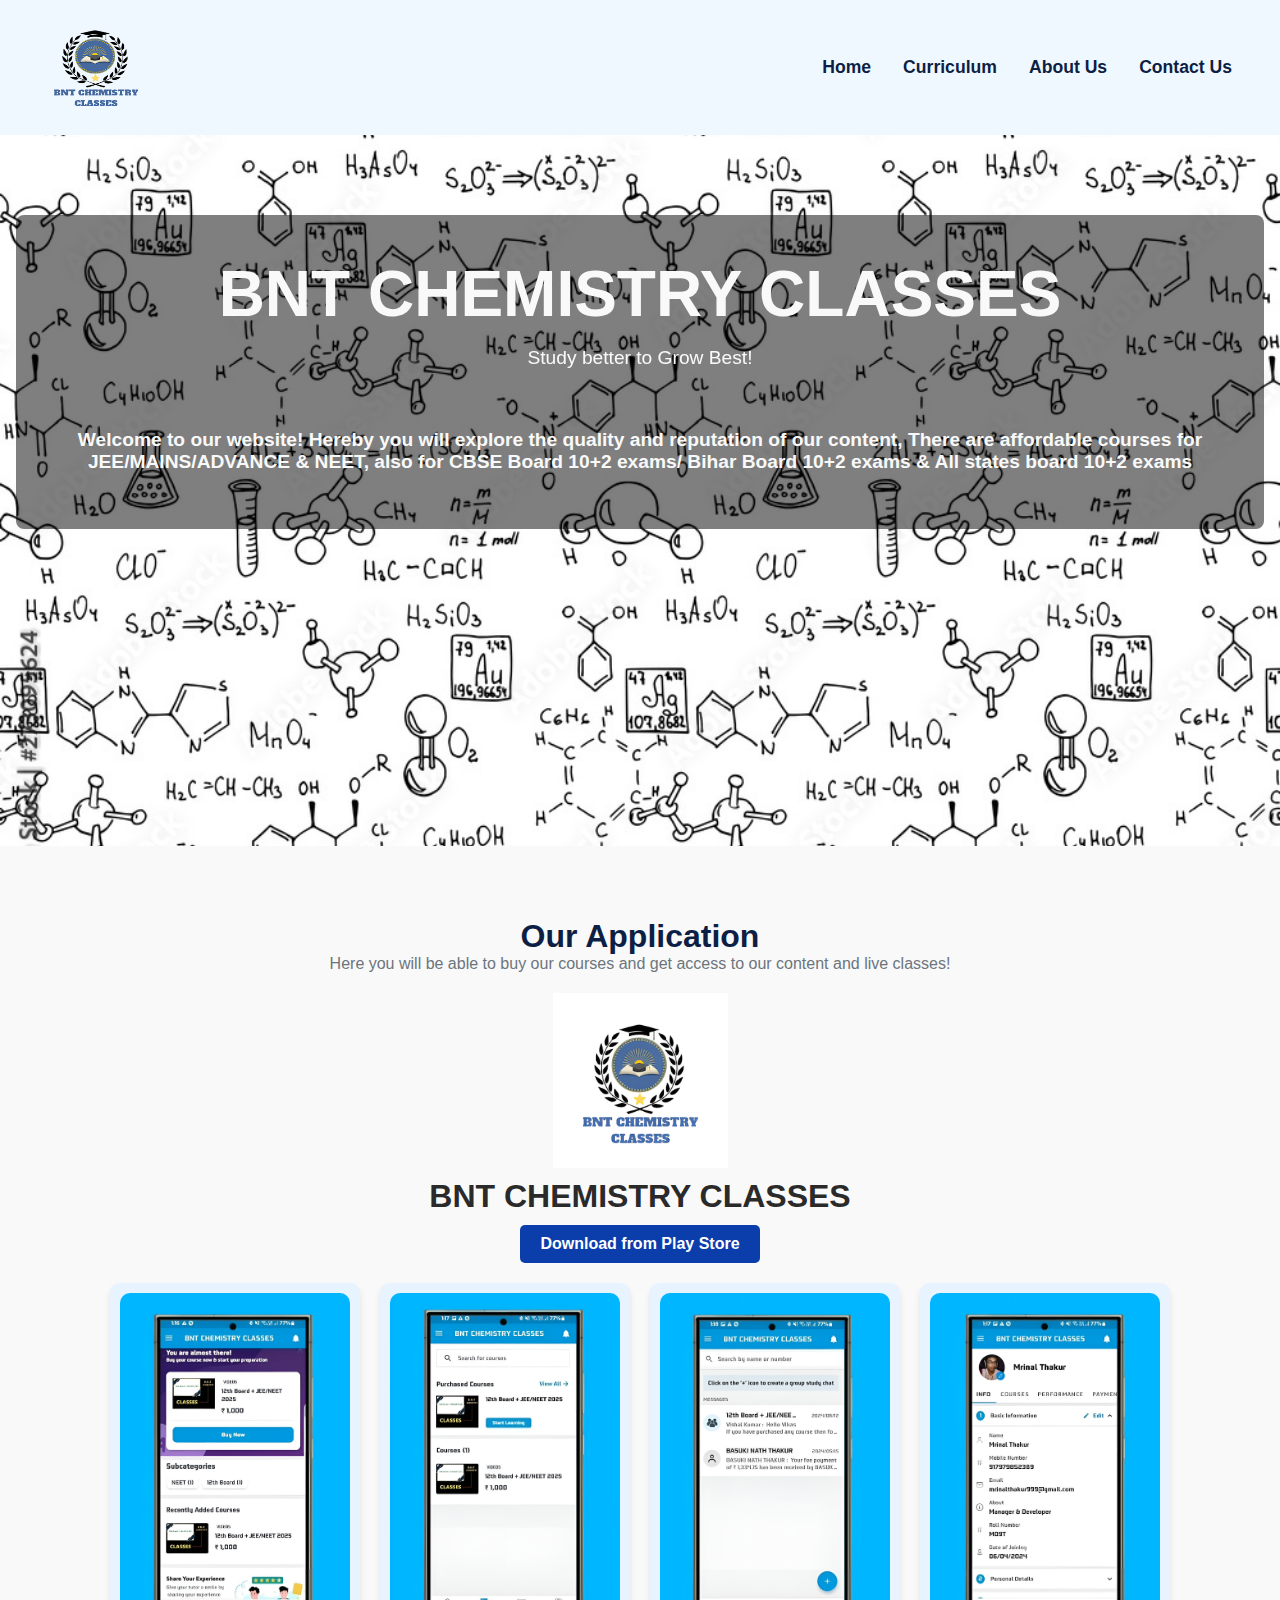
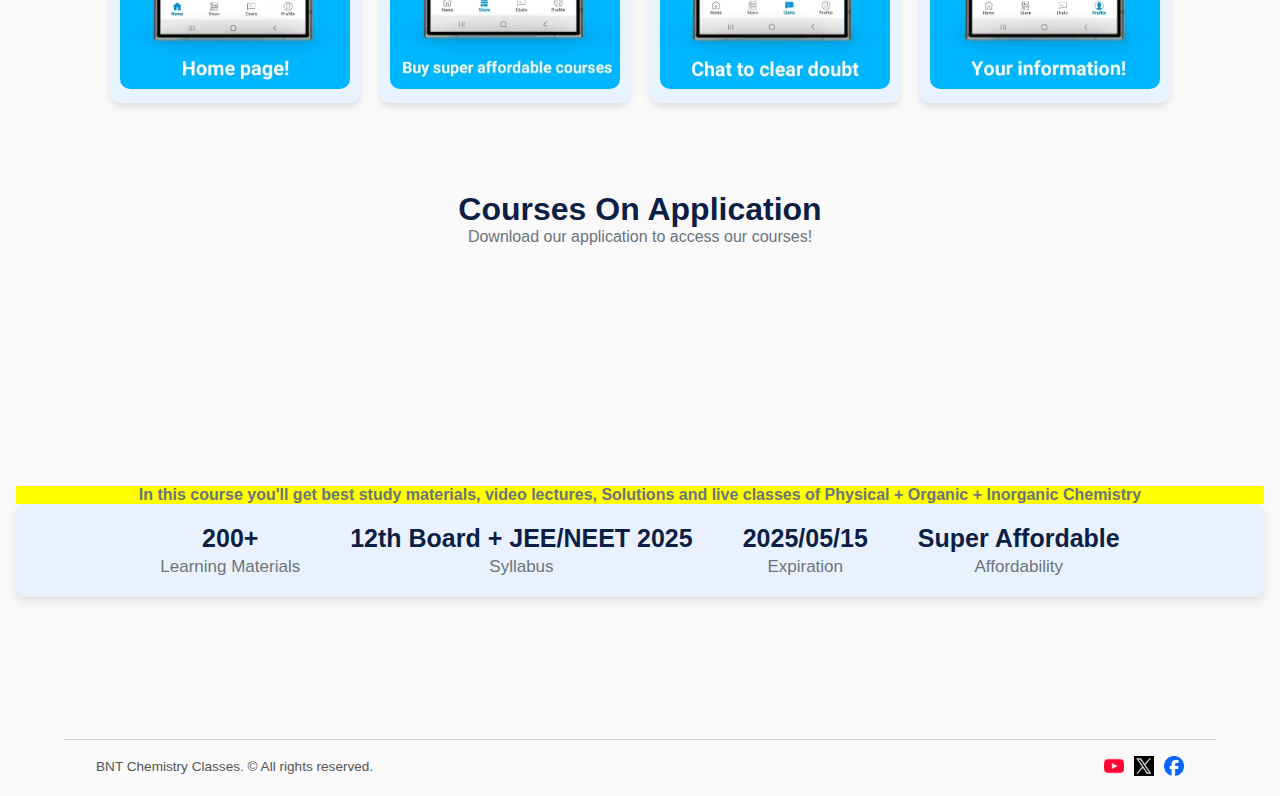
<file: index.html>
<!DOCTYPE html>
<html lang="en">
<head>
    <meta charset="UTF-8">
    <meta name="viewport" content="width=device-width, initial-scale=1.0">
    <title>Home Page</title>
    <link rel="stylesheet" href="style.css">
    <link rel="stylesheet" href="https://unpkg.com/aos@next/dist/aos.css" />
</head>
<body>

    <!-- Navbar -->
    <header>
        <div class="logo">
            <img src="BNT.png" alt="Construct India Logo">
        </div>
        <nav>
            <ul>
                <li><a href="index.html">Home</a></li>
                <li><a href="Curriculum.html">Curriculum</a></li>
                <li><a href="About Us.html">About Us</a></li>
                <li><a href="Contact Us.html">Contact Us</a></li>
            </ul>
        </nav>
    </header>

    <!-- Hero Section -->
    <section class="hero">
        <div class="hero-content">
            <h1 data-aos="fade-right" >BNT CHEMISTRY CLASSES</h1>
            <p data-aos="zoom-in-left">Study better to Grow Best!</p>
            <br>
            <br>
            <h3> Welcome to our website! Hereby you will explore the quality and reputation of our content, There are affordable courses for JEE/MAINS/ADVANCE & NEET, also for CBSE Board 10+2 exams/ Bihar Board 10+2 exams & All states board 10+2 exams </h3>
            
        </div>
    </section>

     <!-- features section -->
   <section class="app-section"><br><br><br><br>
    <h2>Our Application</h2>
    <p>Here you will be able to buy our courses and get access to our content and live classes!</p>
  <section class="bnt-section">
    <div class="header">
      <img src="BNT 1.png" alt="BNT Logo" class="logoo">
      <h1>BNT CHEMISTRY CLASSES</h1>
      <a href="https://play.google.com/store/apps/details?id=co.diy7.sydmu&pcampaignid=web_share" class="download-btn">Download from Play Store</a>
    </div>
    <div class="features-container">
      <div class="feature">
        <img src="apply (1).jpeg" alt="Home Page" class="feature-image">
      </div>
      <div class="feature">
        <img src="apply (2).jpeg" alt="Affordable Courses" class="feature-image">
      </div>
      <div class="feature">
        <img src="apply (3).jpeg" alt="Chat" class="feature-image">
      </div>
      <div class="feature">
        <img src="apply (4).jpeg" alt="Information" class="feature-image">
      </div>
    </div>
  </section>

   <!-- success section -->
   <div class="success-section"><br><br>
    <h2>Courses On Application</h2>
    <p> Download our application to access our courses!</p><br>
    <img data-aos="zoom-in-up" data-aos-duration="1000" src="course.jpeg">
    <br><br>
    <h3>In this course you'll get best study materials, video lectures, Solutions and live classes of Physical + Organic + Inorganic Chemistry</h3>
    <div class="success-metrics">
        <div class="metric">
            <p class="number">200+</p>
            <p class="label">Learning Materials</p>
        </div>
        <div class="metric">
            <p class="number">12th Board + JEE/NEET 2025</p>
            <p class="label">Syllabus</p>
        </div>
        <div class="metric">
            <p class="number">2025/05/15</p>
            <p class="label">Expiration</p>
        </div>
        <div class="metric">
            <p class="number">Super Affordable</p>
            <p class="label">Affordability</p>
        </div>
    </div>
</div>
</section>

   <!-- social section -->
   <footer class="footer">
    <br><br><br><br><br>
    <div class="footer-divider"></div>
    <div class="footer-content">
      <p>BNT Chemistry Classes. © All rights reserved.</p>
      <div class="social-icons">
        <a href="https://www.youtube.com/@bntsir" class="icon youtube" aria-label="YouTube"></a>
        <a href="#" class="icon twitter" aria-label="Twitter"></a>
        <a href="#" class="icon facebook" aria-label="Facebook"></a>
      </div>
    </div>
  </footer>

    <script src="https://unpkg.com/aos@next/dist/aos.js"></script>
    <script>
      AOS.init({
          offset:1,
      });
    </script>
    
</body>
</html>
</file>
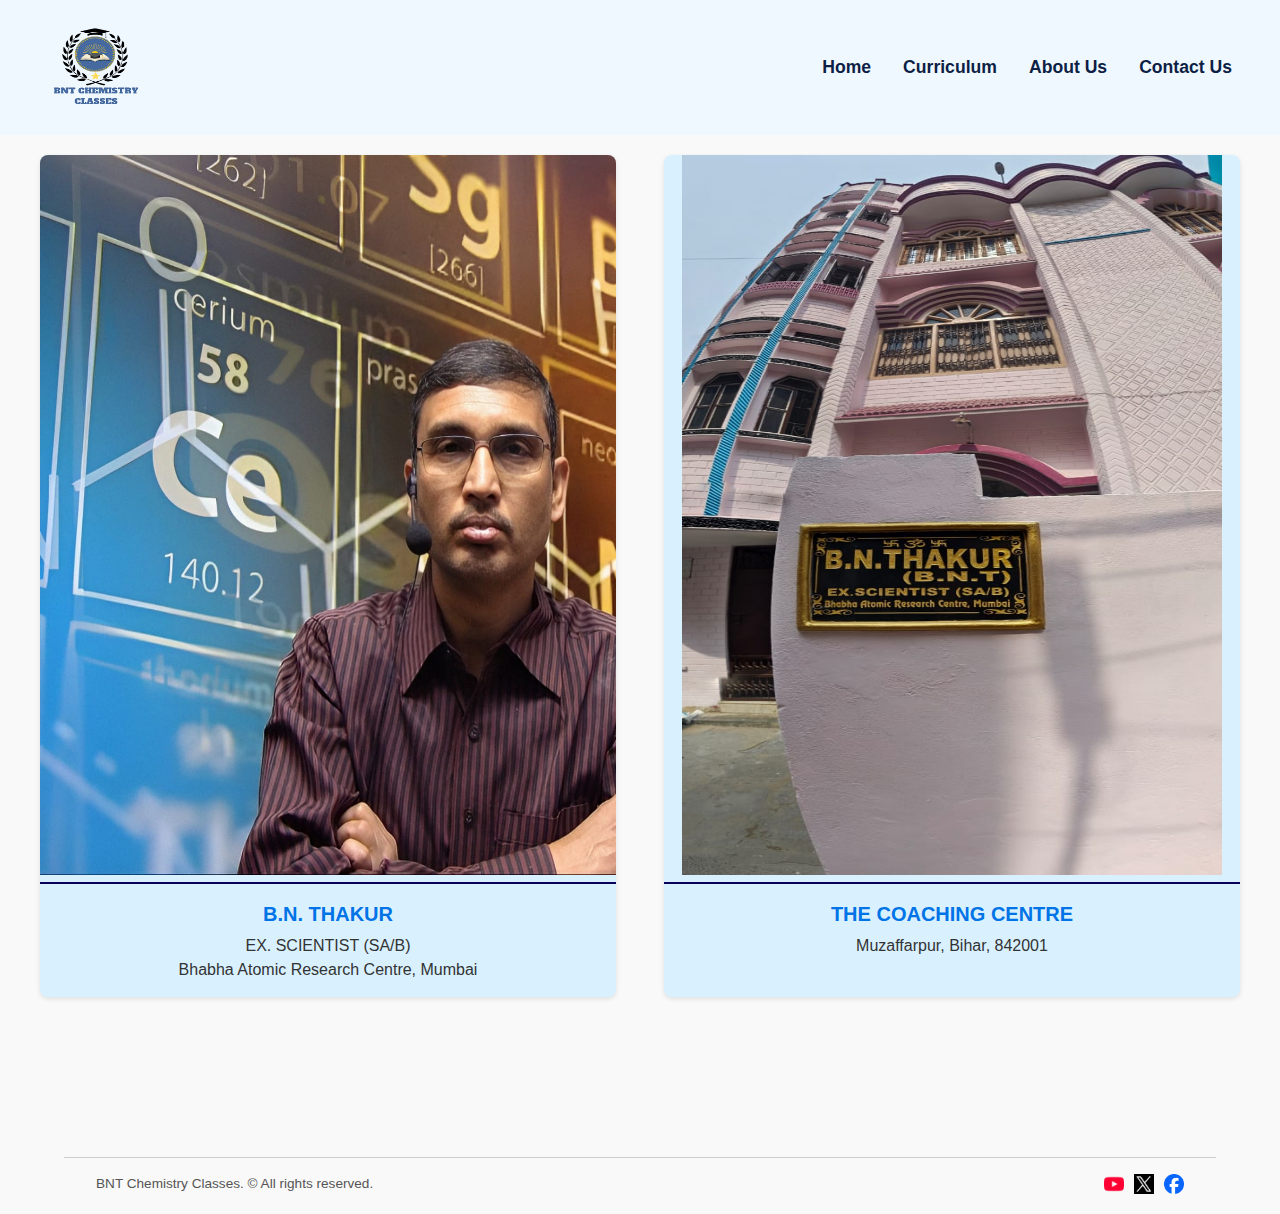
<file: About Us.html>
<!DOCTYPE html>
<html lang="en">
<head>
    <meta charset="UTF-8">
    <meta name="viewport" content="width=device-width, initial-scale=1.0">
    <title>About Us</title>
    <link rel="stylesheet" href="About Us.css">
</head>
<body>
    <header>
        <div class="logo">
            <img src="BNT.png" alt="BNT Chemistry Classes Logo">
        </div>
        <nav>
            <ul>
                <li><a href="index.html">Home</a></li>
                <li><a href="Curriculum.html">Curriculum</a></li>
                <li><a href="About Us.html">About Us</a></li>
                <li><a href="Contact Us.html">Contact Us</a></li>
            </ul>
        </nav>
    </header>

    <main>
        <div class="container">
            <div class="profile">
                <img src="Sir.jpg" alt="B.N. Thakur">
                <div class="text">
                    <h3>B.N. THAKUR</h3>
                    <p>EX. SCIENTIST (SA/B)</p>
                    <p>Bhabha Atomic Research Centre, Mumbai</p>
                </div>
            </div>
            <div class="coaching">
                <img src="Centre.jpg" alt="Coaching Centre">
                <div class="text">
                    <h3>THE COACHING CENTRE</h3>
                    <p>Muzaffarpur, Bihar, 842001 </p>
                </div>
            </div>
        </div>
    </main>

    <!-- social section -->
   <footer class="footer">
    <br><br><br><br><br>
    <div class="footer-divider"></div>
    <div class="footer-content">
      <p>BNT Chemistry Classes. © All rights reserved.</p>
      <div class="social-icons">
        <a href="https://www.youtube.com/@bntsir" class="icon youtube" aria-label="YouTube"></a>
        <a href="#" class="icon twitter" aria-label="Twitter"></a>
        <a href="#" class="icon facebook" aria-label="Facebook"></a>
      </div>
    </div>
  </footer>

</body>
</html>
</file>
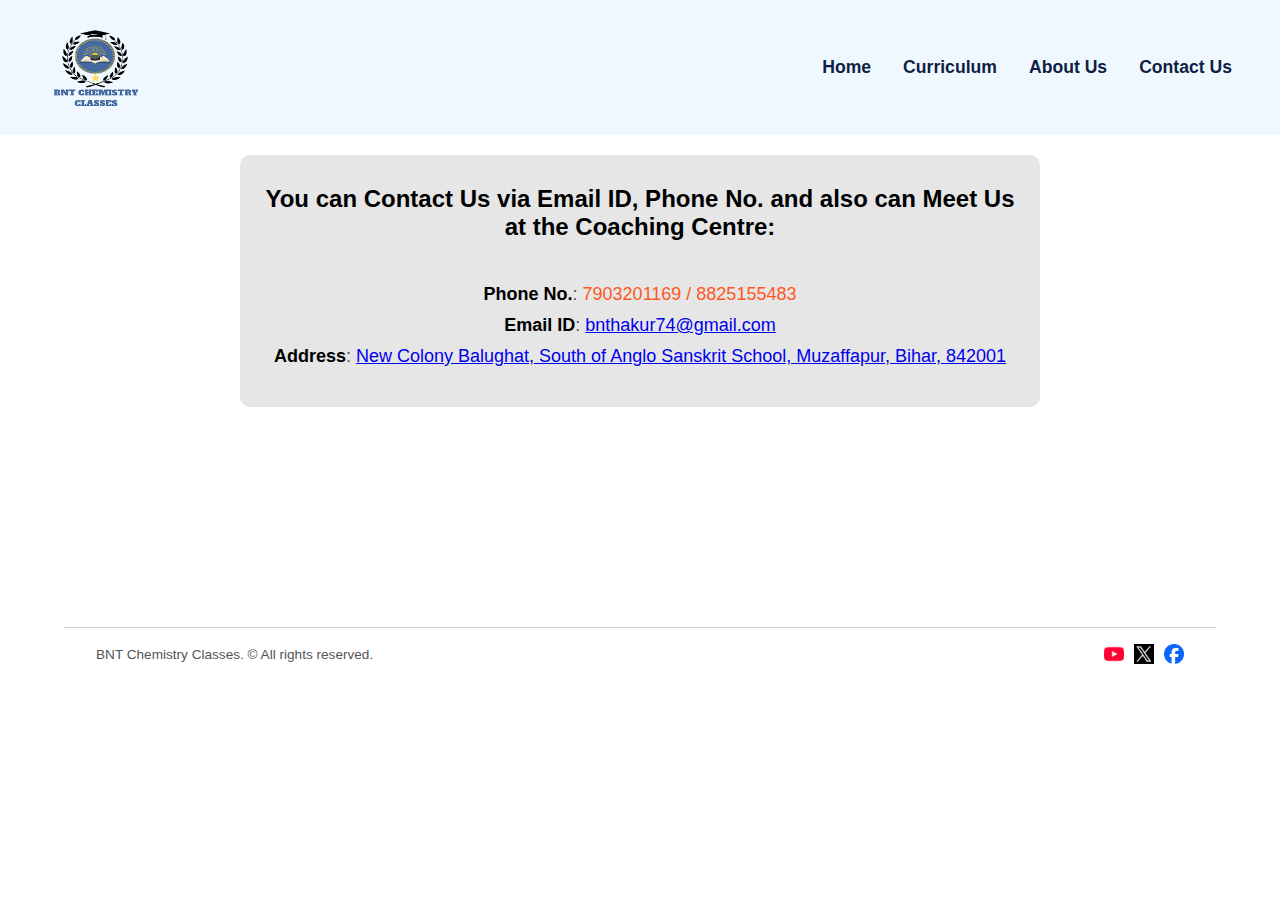
<file: Contact Us.html>
<!DOCTYPE html>
<html lang="en">
<head>
    <meta charset="UTF-8">
    <meta name="viewport" content="width=device-width, initial-scale=1.0">
    <title>Contact Us</title>
    <link rel="stylesheet" href="Contact Us.css">
</head>
<body>
    <header class="header">
        <div class="logo">
            <img src="BNT.png" alt="BNT Chemistry Classes Logo">
        </div>
        <nav class="navbar">
            <ul>
                <li><a href="index.html">Home</a></li>
                <li><a href="Curriculum.html">Curriculum</a></li>
                <li><a href="About Us.html">About Us</a></li>
                <li><a href="Contact Us.html">Contact Us</a></li>
            </ul>
        </nav>
    </header>
    <main>
        <section class="contact-section">
            <h1>You can Contact Us via Email ID, Phone No. and also can Meet Us at the Coaching Centre:</h1><br>
            <p><strong>Phone No.</strong>: <span>7903201169 / 8825155483</span></p>
            <p><strong>Email ID</strong>: <A HREF="https://mail.google.com/mail/u/0/?tab=rm&ogbl#inbox?compose=GTvVlcSGMSvGJqVbTdjvgmtLCxRjqCbHRqfDgfhxjchRQDpnMVXDhHhgPFjTqVjTbqBgnTjFQLHpl"> bnthakur74@gmail.com </A></p>
            <p><strong>Address</strong>: <A HREF="https://www.google.com/maps/place/BNT+Chemistry+Coaching/@26.1312539,85.3934447,17z/data=!3m1!4b1!4m6!3m5!1s0x39ed10f57cac4cf1:0x7e8a3aec6a00e4d3!8m2!3d26.1312491!4d85.3960196!16s%2Fg%2F11g8vmxqvd?entry=ttu"> New Colony Balughat, South of Anglo Sanskrit School, Muzaffapur, Bihar, 842001 </A></p>
        </section>
    </main>

    <!-- social section -->
    <footer class="footer">
    <br><br><br><br><br>
    <div class="footer-divider"></div>
    <div class="footer-content">
      <p>BNT Chemistry Classes. © All rights reserved.</p>
      <div class="social-icons">
        <a href="https://www.youtube.com/@bntsir" class="icon youtube" aria-label="YouTube"></a>
        <a href="#" class="icon twitter" aria-label="Twitter"></a>
        <a href="#" class="icon facebook" aria-label="Facebook"></a>
      </div>
    </div>
  </footer>

</body>
</html>
</file>
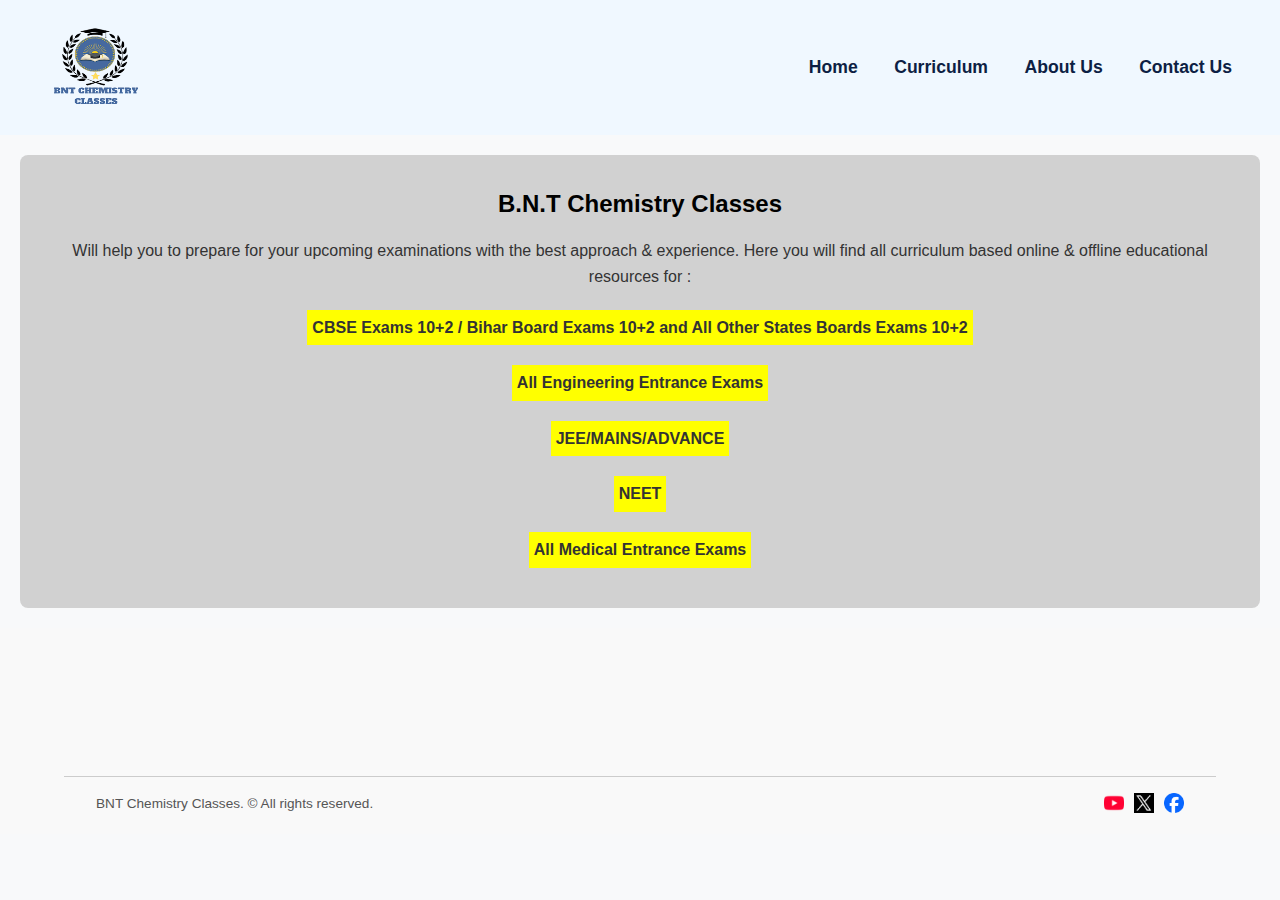
<file: Curriculum.html>
<!DOCTYPE html>
<html lang="en">
<head>
    <meta charset="UTF-8">
    <meta name="viewport" content="width=device-width, initial-scale=1.0">
    <title>Curriculum</title>
    <link rel="stylesheet" href="Curriculum.css">
</head>
<body>
    <header class="header">
        <div class="logo">
            <img src="BNT.png" alt="BNT Chemistry Classes Logo">
        </div>
        <nav class="navbar">
            <a href="index.html">Home</a>
            <a href="Curriculum.html">Curriculum</a>
            <a href="About Us.html">About Us</a>
            <a href="Contact Us.html">Contact Us</a>
        </nav>
    </header>
    <main class="main-content">
        <div class="info-section">
            <h1>B.N.T Chemistry Classes</h1>
            <p>Will help you to prepare for your upcoming examinations with the best approach & experience. Here you will find all curriculum based online & offline educational resources for :</p>
            <div class="highlighted-text">
                <p>CBSE Exams 10+2 / Bihar Board Exams 10+2 and All Other States Boards Exams 10+2</p><br>
                <p>All Engineering Entrance Exams</p><br>
                <p>JEE/MAINS/ADVANCE</p><br>
                <p>NEET</p><br>
                <p>All Medical Entrance Exams</p>
            </div>
        </div>
    </main>

    <!-- social section -->
    <footer class="footer">
    <br><br><br><br><br>
    <div class="footer-divider"></div>
    <div class="footer-content">
      <p>BNT Chemistry Classes. © All rights reserved.</p>
      <div class="social-icons">
        <a href="https://www.youtube.com/@bntsir" class="icon youtube" aria-label="YouTube"></a>
        <a href="#" class="icon twitter" aria-label="Twitter"></a>
        <a href="#" class="icon facebook" aria-label="Facebook"></a>
      </div>
    </div>
  </footer> 
  
</body>
</html>
</file>
<file: style.css>
/* Reset */
* {
  margin: 0;
  padding: 0;
  box-sizing: border-box;
}

/* General Styles */
body {
  font-family: Arial, sans-serif;
  color: #f0f8ff;
}

header {
  display: flex;
  justify-content: space-between;
  align-items: center;
  flex-direction: row;
  box-sizing: border-box;
  height: 15vh;
  padding: 1rem 2rem;
  background-color: #f0f8ff;
}

.logo img {
  width: 8rem;
  height: 7rem;
  align-items: left;
}

nav ul {
  list-style: none;
  display: flex;
}
         
nav ul li a {
  text-decoration: none;
  color: #0d1f44;
  font-size: 1.1rem;
  font-weight: bold;
  padding: 1rem;
  border-radius: 0.4rem;
}

nav ul li :hover {
  background-color: rgba(42, 109, 235, 0.1);
}

@media screen and (max-width: 500px) {
  .nav ul {
    float: none;
    display: block;
    width: 100%;
  }
} 

/* Hero Section */
.hero {
  background: url("bgccc.jpg") no-repeat center center/cover;
  text-align: center;
  color: #f9f9f9;
  background-position: center;
  height: 79vh;
  padding: 5rem 1rem;
}

.hero-content {
  display: flex;
  flex-direction: column;
  align-items: center;
  justify-content: center;
  background: rgba(0, 0, 0, 0.5);
  padding: 2rem;
  border-radius: 8px;
}

.hero h1 {
  font-size: 4rem;
  font-weight: bold;
  margin-bottom: 1rem;
  color: #f9f9f9;
}

.hero p {
  font-size: 1.2rem;
  margin-bottom: 1.5rem;
  color: #f9f9f9;
}

.hero h3 {
  font-size: 1.2rem;
  margin-bottom: 1.5rem;
  color: #f9f9f9;
}


/* Section container */
.bnt-section {
  text-align: center;
  padding: 20px;
  background-color: #f9f9f9;
}

/* Header styles */
.header {
  margin-bottom: 20px;
}

.logoo {
  width: 175px;
  height: auto;
  display: block;
  margin: 0 auto;
}

.app-section {
  background-color: #f9f9f9;
}

h2 {
font-size: 2rem;
color: #0d1f44;
text-align: center;
}

p {
color: #6c757d;
text-align: center;
}

h1 {
  font-size: 2rem;
  color: #2a2a2a;
  margin: 10px 0;
}

.download-btn {
  display: inline-block;
  background-color: #0b3dab;
  color: #fff;
  padding: 10px 20px;
  text-decoration: none;
  font-weight: bold;
  border-radius: 5px;
}

.download-btn:hover {
  background-color: #092f8b;
}

/* Features section */
.features-container {
  display: flex;
  flex-wrap: wrap;
  justify-content: center;
  gap: 20px;
}

.feature {
  width: 250px;
  background-color: #e7f3ff;
  border-radius: 10px;
  padding: 10px;
  box-shadow: 0 4px 6px rgba(0, 0, 0, 0.1);
  text-align: center;
}

.feature-image {
  width: 100%;
  border-radius: 10px;
}

.feature p {
  margin: 10px 0 0;
  font-size: 1rem;
  font-weight: bold;
  color: #333;
}

/* Responsive Design */
@media (max-width: 768px) {
  .feature {
    width: 90%;
  }
}

@media (max-width: 480px) {
  h1 {
    font-size: 1.5rem;
  }

  .download-btn {
    padding: 8px 15px;
    font-size: 0.9rem;
  }
}


/* success section */
.success-section {
  text-align: center;
  padding: 2rem 1rem;
  color: #0d1f44;
  background-color: #f9f9f9;
}

.success-section img {
    width: 600px;
    height: 200px;
    align-items: left;
}

p {
  color: #6c757d;
  text-align: center;
  }

.success-section h2 {
  font-size: 2rem;
  font-weight: bold;
}

.success-section h3 {
  color: #6c757d;
  font-size: medium;
  background-color: yellow;
}

.success-metrics {
  display: flex;
  justify-content: center;
  background-color: #e9f2fc;
  padding: 20px;
  border-radius: 8px;
  box-shadow: 0 4px 8px rgba(0, 0, 0, 0.1);
  gap: 50px;
}

.metric {
  text-align: center;
}

.metric .number {
  font-size: 25px;
  font-weight: bold;
  color: #0d1f44;
}

.metric .label {
  font-size: 17px;
  color: #6c757d;
  margin-top: 4px;
}

/* Responsive Design */
@media (max-width: 768px) {
  .success-metrics {
    flex-direction: column;
    gap: 10px;
  }

  .metric .number {
    font-size: 28px;
  }

  .metric .label {
    font-size: 12px;
  }
}

/* social section */

.footer {
  padding: 20px 0;
  background-color: #f9f9f9;
}

.footer-divider {
  height: 1px;
  background-color: #ccc;
  margin: 0 auto;
  width: 90%;
}

.footer-content {
  display: flex;
  flex-direction: row;
  align-items: center;
  justify-content: space-between;
  margin-top: 1rem;
}

.footer-content p {
  margin: 0;
  color: #555;
  font-size: .85rem;
  text-align: left;
  align-items: center; 
  padding-left: 6rem;
}

.social-icons {
  margin: 0;
  gap: 10px;
  display: flex;
  justify-content: right;
  padding-right: 6rem;
  align-items: center;
}

.icon {
  display: inline-block;
  width: 20px;
  height: 20px;
  background-size: cover;
}

.icon.youtube {
  background-image: url('ytlogo.png');
}

.icon.twitter {
  background-image: url('X.png');
}

.icon.facebook {
  background-image: url('facebook.png');
}

.icon:hover {
  opacity: 0.8;
}

/* Responsive Design */
@media (max-width: 600px) {
  .footer-content p {
    font-size: 12px;
  }

  .icon {
    width: 20px;
    height: 20px;
  }
}
</file>
<file: About Us.css>
/* General Reset */
* {
  margin: 0;
  padding: 0;
  box-sizing: border-box;
}

body {
  font-family: Arial, sans-serif;
  line-height: 1.5;
  color: #333;
}

/* Header */
header {
  display: flex;
  justify-content: space-between;
  align-items: center;
  flex-direction: row;
  box-sizing: border-box;
  height: 15vh;
  padding: 1rem 2rem;
  background-color: #f0f8ff;
}

header .logo img {  
  width: 8rem;
  height: 7rem;
  align-items: left;
}

header nav ul {       
  list-style: none;
  display: flex;
}

header nav ul li {
  display: inline;
}

header nav ul li a {
  text-decoration: none;
  color: #0d1f44;
  font-size: 1.1rem;
  font-weight: bold;
  padding: 1rem;
  border-radius: 0.4rem;
}

header nav ul li a:hover {
  background-color: rgba(42, 109, 235, 0.1);
}

/* Main Content */
main {
  padding: 20px;
  background-color: #f9f9f9;
  display: flex;
  justify-content: center;
  align-items: center;
  flex-direction: column;
}

.container {
  display: flex;
  flex-wrap: wrap;
  justify-content: space-between;
  max-width: 1200px;
  margin: auto;
  gap: 20px;
}

/* Profile Section */
.profile { 
  flex: 1;
  max-width: 48%;
  text-align: center;
  background-color: #d9f1ff;
  border-radius: 8px;
  box-shadow: 0 2px 5px rgba(0, 0, 0, 0.1);
  overflow: hidden;
}

.coaching {
  flex: 1;
  max-width: 48%;
  text-align: center;
  background-color: #d9f1ff;
  border-radius: 8px;
  box-shadow: 0 2px 5px rgba(0, 0, 0, 0.1);
  overflow: hidden;
}

.profile img {
  width: 110vh;
  height: 80vh;
  padding-right: 125px;
  padding-left: auto;
}

.coaching img {                                          
  width: 60vh;
  height: 80vh;
  object-fit: fill;
}

.profile .text,
.coaching .text {
  padding: 15px;
  background-color: #d9f1ff;
  border-top: 2px solid #090155;
}

.profile .text h3,
.coaching .text h3 {
  font-size: 20px;
  color: #0073e6;
  margin-bottom: 5px;
}

.profile .text p,
.coaching .text p {
  font-size: 16px;
}

/* social section */

.footer {
  padding: 20px 0;
  background-color: #f9f9f9;
}

.footer-divider {
  height: 1px;
  background-color: #ccc;
  margin: 0 auto;
  width: 90%;
}

.footer-content {
  display: flex;
  flex-direction: row;
  align-items: center;
  justify-content: space-between;
  margin-top: 1rem;
}

.footer-content p {
  margin: 0;
  color: #555;
  font-size: .85rem;
  text-align: left;
  align-items: center; 
  padding-left: 6rem;
}

.social-icons {
  margin: 0;
  gap: 10px;
  display: flex;
  justify-content: right;
  padding-right: 6rem;
  align-items: center;
}

.icon {
  display: inline-block;
  width: 20px;
  height: 20px;
  background-size: cover;
}

.icon.youtube {
  background-image: url('ytlogo.png');
}

.icon.twitter {
  background-image: url('X.png');
}

.icon.facebook {
  background-image: url('facebook.png');
}

.icon:hover {
  opacity: 0.8;
}

/* Responsive Design */
@media (max-width: 600px) {
  .footer-content p {
    font-size: 12px;
  }

  .icon {
    width: 20px;
    height: 20px;
  }
}
</file>
<file: Contact Us.css>
/* General Reset */
* {
    margin: 0;
    padding: 0;
    box-sizing: border-box;
}

/* Body Styling */
body { 
  font-family: Arial, sans-serif;
  color: #f9f9f9;
}

/* Header Section */
.header {
  display: flex;
  justify-content: space-between;
  align-items: center;
  flex-direction: row;
  box-sizing: border-box;
  height: 15vh;
  padding: 1rem 2rem;
  background-color: #f0f8ff;
}

.logo img {
    width: 8rem;
    height: 7rem;
    align-items: left;
}

.navbar ul {
  list-style: none;
  display: flex;
}

.navbar a {
  text-decoration: none;
  color: #0d1f44;
  font-size: 1.1rem;
  font-weight: bold;
  padding: 1rem;
  border-radius: 0.4rem;
}

nav ul li :hover {
    background-color: rgba(42, 109, 235, 0.1);
  }

/* Contact Section */
.contact-section {
    padding: 30px 20px;
    text-align: center;
    background-color: #e6e6e6;
    margin: 20px auto;
    border-radius: 10px;
    max-width: 800px;
}

.contact-section h1 {
    font-size: 24px;
    margin-bottom: 15px;
    color: #000;
}

.contact-section p {
    font-size: 18px;
    margin: 10px 0;
    color: #555;
}

.contact-section strong {
    color: #000;
}

.contact-section span {
    color: #ff5722;
}

/* Responsive Design */
@media (max-width: 768px) {
    .navbar ul {
        flex-direction: column;
        align-items: center;
    }

    .contact-section h1 {
        font-size: 20px;
    }

    .contact-section p {
        font-size: 16px;
    }
}

/* social section */

.footer {
  margin-top: 110px;
  padding: 20px 0;
  background-color: white;
  }
  
  .footer-divider {
    height: 1px;
    background-color: #ccc;
    margin: 0 auto;
    width: 90%;
  }
  
  .footer-content {
    display: flex;
    flex-direction: row;
    align-items: center;
    justify-content: space-between;
    margin-top: 1rem;
  }
  
  .footer-content p {
    margin: 0;
    color: #555;
    font-size: .85rem;
    text-align: left;
    align-items: center; 
    padding-left: 6rem;
  }
  
  .social-icons {
    margin: 0;
    gap: 10px;
    display: flex;
    justify-content: right;
    padding-right: 6rem;
    align-items: center;
  }
  
  .icon {
    display: inline-block;
    width: 20px;
    height: 20px;
    background-size: cover;
  }
  
  .icon.youtube {
    background-image: url('ytlogo.png');
  }
  
  .icon.twitter {
    background-image: url('X.png');
  }
  
  .icon.facebook {
    background-image: url('facebook.png');
  }
  
  .icon:hover {
    opacity: 0.8;
  }
  
  /* Responsive Design */
  @media (max-width: 600px) {
    .footer-content p {
      font-size: 12px;
    }
  
    .icon {
      width: 20px;
      height: 20px;
    }
  }
</file>
<file: Curriculum.css>
/* General Reset */
* {
    margin: 0;
    padding: 0;
    box-sizing: border-box;
}

/* Body and Root Styles */
body {
    font-family: Arial, sans-serif;
    line-height: 1.6;
    background-color: #f8f9fa;
    margin: 0;
}

/* Header Styles */
.header {
  display: flex;
  justify-content: space-between;
  align-items: center;
  flex-direction: row;
  box-sizing: border-box;
  height: 15vh;
  padding: 1rem 2rem;
  background-color: #f0f8ff;
}

.logo img {
    width: 8rem;
    height: 7rem;
    align-items: left;
}

.navbar a {
  text-decoration: none;
  color: #0d1f44;
  font-size: 1.1rem;
  font-weight: bold;
  padding: 1rem;
  border-radius: 0.4rem;
}

.navbar a:hover {
    background-color: rgba(42, 109, 235, 0.1);
}

/* Main Section */
.main-content {
    display: flex;
    flex-direction: column;
    align-items: center;
    text-align: center;
    background-color: #d1d1d1;
    padding: 30px 20px;
    border-radius: 8px;
    margin: 20px;
}

.info-section h1 {
    font-size: 24px;
    color: #000;
    margin-bottom: 15px;
}

.info-section p {
    font-size: 16px;
    color: #333;
    margin-bottom: 10px;
}

.highlighted-text p {
    background-color: yellow;
    display: inline-block;
    margin: 10px 0;
    padding: 5px;
    font-weight: bold;
}

/* Responsive Styles */
@media (max-width: 768px) {
    .navbar {
        flex-direction: column;
    }

    .navbar a {
        margin: 10px 0;
    }

    .info-section h1 {
        font-size: 20px;
    }

    .info-section p,
    .highlighted-text p {
        font-size: 14px;
    }
}

@media (max-width: 480px) {
    .logo img {
        height: 40px;
    }

    .info-section h1 {
        font-size: 18px;
    }
}

/* social section */

.footer {
    padding: 20px 0;
    background-color: #f9f9f9;
  }
  
  .footer-divider {
    height: 1px;
    background-color: #ccc;
    margin: 0 auto;
    width: 90%;
  }
  
  .footer-content {
    display: flex;
    flex-direction: row;
    align-items: center;
    justify-content: space-between;
    margin-top: 1rem;
  }
  
  .footer-content p {
    margin: 0;
    color: #555;
    font-size: .85rem;
    text-align: left;
    align-items: center; 
    padding-left: 6rem;
  }
  
  .social-icons {
    margin: 0;
    gap: 10px;
    display: flex;
    justify-content: right;
    padding-right: 6rem;
    align-items: center;
  }
  
  .icon {
    display: inline-block;
    width: 20px;
    height: 20px;
    background-size: cover;
  }
  
  .icon.youtube {
    background-image: url('ytlogo.png');
  }
  
  .icon.twitter {
    background-image: url('X.png');
  }
  
  .icon.facebook {
    background-image: url('facebook.png');
  }
  
  .icon:hover {
    opacity: 0.8;
  }
  
  /* Responsive Design */
  @media (max-width: 600px) {
    .footer-content p {
      font-size: 12px;
    }
  
    .icon {
      width: 20px;
      height: 20px;
    }
  }
</file>
